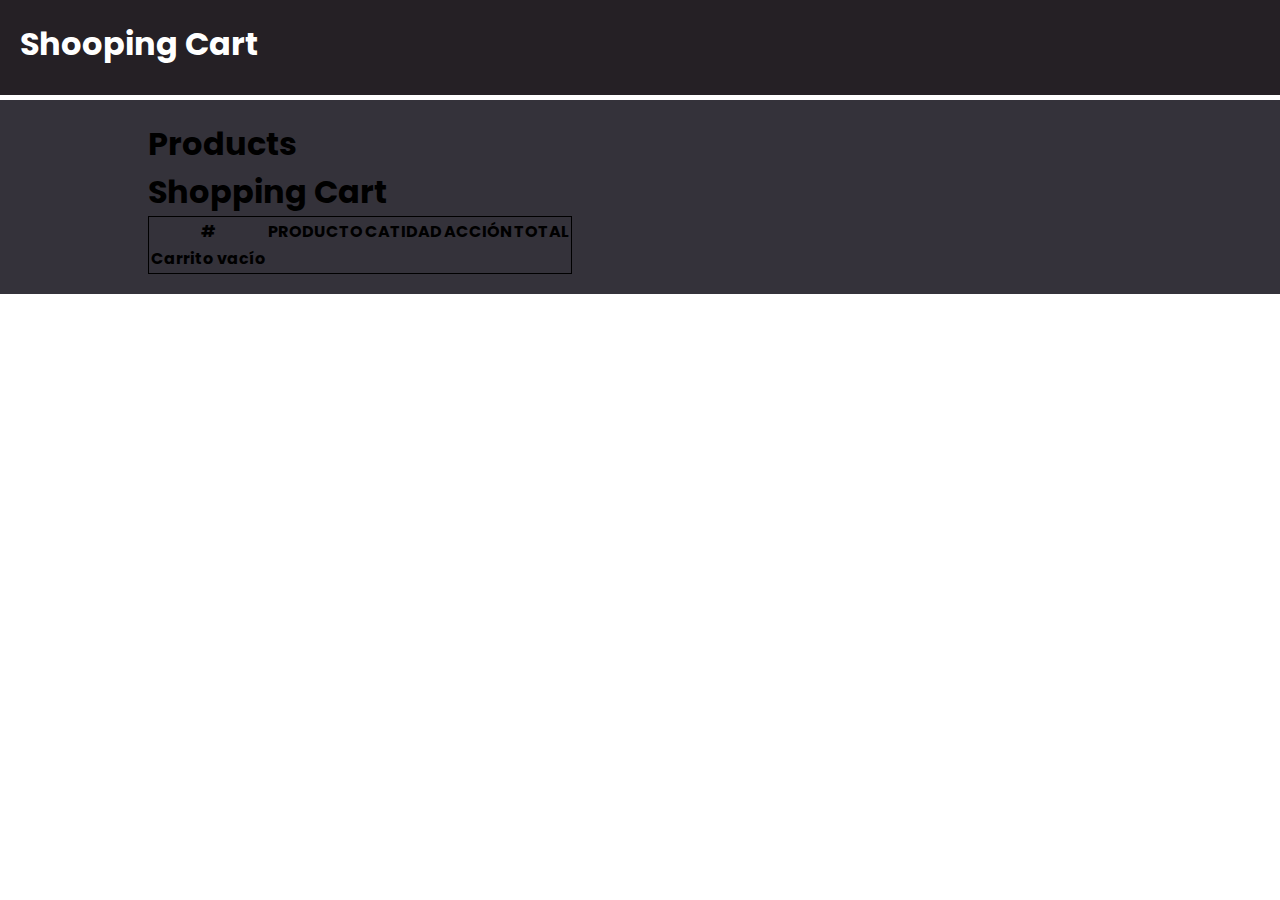
<file: JavaScriptShoppingCart-main/index.html>
<!DOCTYPE html>
<html lang="en">

<head>
    <meta charset="UTF-8">
    <meta http-equiv="X-UA-Compatible" content="IE=edge">
    <meta name="viewport" content="width=device-width, initial-scale=1.0">
    <link rel="stylesheet" href="css/index.css">
    <link rel="preconnect" href="https://fonts.googleapis.com">
    <link rel="preconnect" href="https://fonts.gstatic.com" crossorigin>
    <link href="https://fonts.googleapis.com/css2?family=Abyssinica+SIL&family=Poppins&display=swap" rel="stylesheet">
    <title>Shopping Cart</title>
</head>

<body>
    <header>
        <nav>
            <h1>Shooping Cart</h1>
        </nav>
    </header>

    <div class="container">
        <div id="container">
            <h1>Products</h1>

            <div id="cards"></div>

            <h1>Shopping Cart</h1>

            <table>
                <thead>
                    <tr>
                        <th scope="col">#</th>
                        <th scope="col">PRODUCTO</th>
                        <th scope="col">CATIDAD</th>
                        <th scope="col">ACCIÓN</th>
                        <th scope="col">TOTAL</th>
                    </tr>
                </thead>
                <tbody id="items"></tbody>
                <tfoot>
                    <tr id="footer">
                        <th scope="row">Carrito vacío</th>
                    </tr>
                </tfoot>
            </table>
        </div>
    
        <template id="template-card">
            <div class="card">
                <img src="" alt="">
                <h3>Titulo</h3>
                <p>Precio</p>
                <button class="btn-add">Comprar</button>
            </div>
        </template>
    
        <template id="cart-template">
            <tr>
                <th scope="row">id</th>
                <td></td>
                <td></td>
                <td>
                    <button id="btn-more" class="btn-more"> + </button>
                    <button id="btn-less" class="btn-less"> - </button>
                </td>
                <td>$<span></span></td>
            </tr>
        </template>
    
        <template id="cart-footer">
            <th scope="row">Total</th>
            <td>0</td>
            <td>
                <button id="btn-clear"> Vaciar carrito</button>
            </td>
            <td>$<span>0</span></td>
        </template>
    </div>
    <script src="js/app.js"></script>
</body>

</html>
</file>
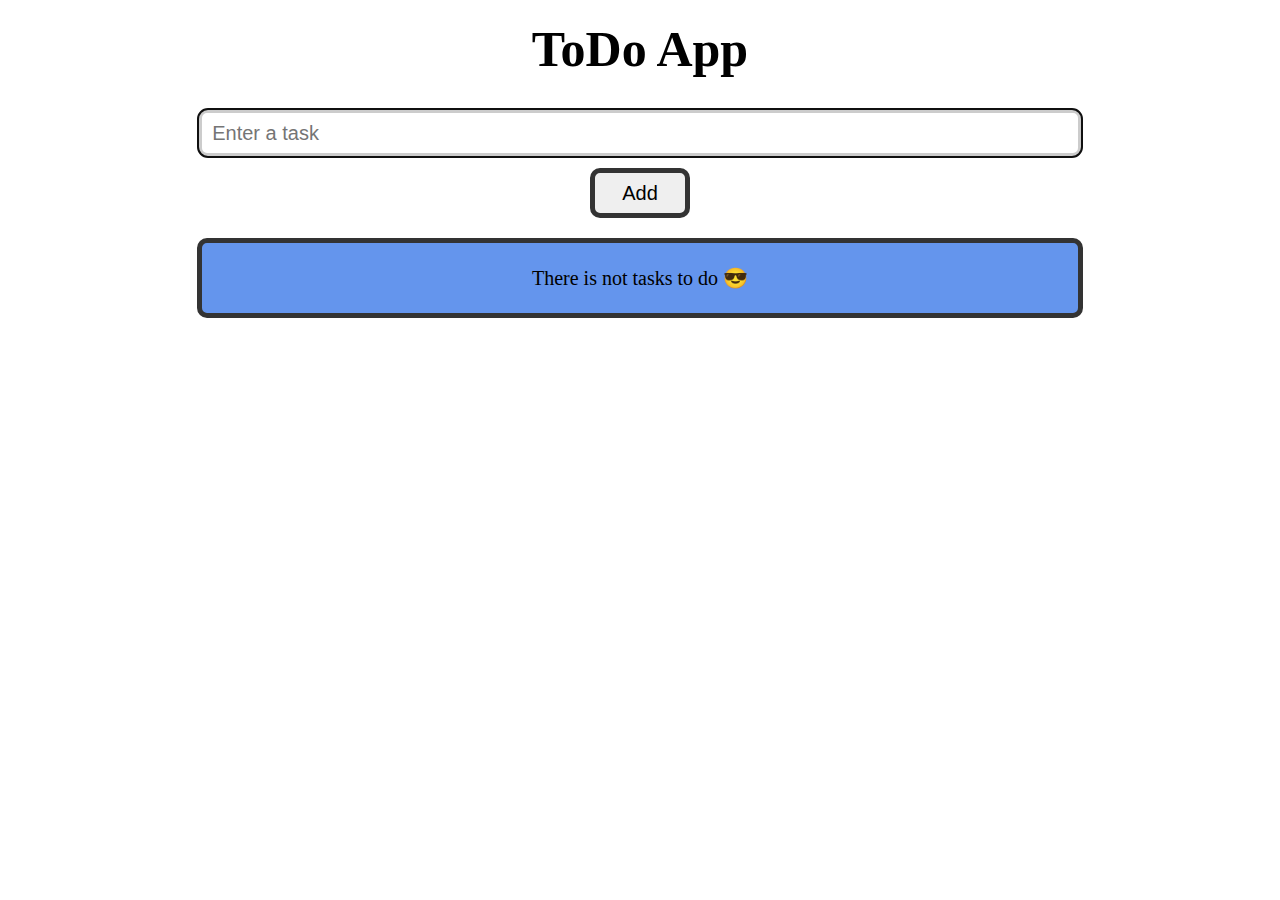
<file: todoAppVanillaJS-main/index.html>
<!DOCTYPE html>
<html>

<head>
	<meta charset="utf-8">
	<meta name="viewport" content="width=device-width, initial-scale=1">
	<title>TODO List</title>
	<link rel="stylesheet" href="main.css">
</head>

<body>
	<div class="container">
		<h1>ToDo App</h1>

		<form id="form" action="#">
			<input id="task" type="text" name="task" placeholder="Enter a task" autofocus>
			<input id="btn" type="submit" value="Add">
		</form>

		<div id="task-list"></div>
	</div>

	<template id="template">
		<div class="task-card task-active">
			<p class="title">Tarea 1</p>
			<div class="btns">
				<button class="btn-action btn-success">✅</button>
				<button class="btn-action btn-delete">⛔</button>
			</div>
		</div>
	</template>
	<!--🔄-->
	<script type="text/javascript" src="./app.js"></script>
</body>

</html>
</file>
<file: JavaScriptShoppingCart-main/css/index.css>
* {
    padding: 0;
    margin: 0;
    box-sizing: border-box;
}

header{
    width: 100%;
}

body {
    font-family: 'Poppins', sans-serif;;
}

nav {
    width: 100%;
    height: 100px;
    padding: 20px;
    background-color: rgb(37, 32, 37);
    color: #ffffff;
    border-bottom: 5px solid #ffffff;
    /* font-size: 26px;
    display: flex;
    flex-direction: row;
    justify-content: space-evenly;
    align-items: center; */
    
}

nav h1 {
    margin: 0px auto;
}

.container {
    width: 100%;
    background-color: rgb(52, 50, 58);
}

#container {
    width: 80%;
    height: auto;
    margin: 0 auto;
    padding: 20px;
    background-color: rgb(52, 50, 58);
}

.container #cards {
    margin: 0 auto;
    display: flex;
    flex-direction: row;
    flex-wrap: wrap;
    justify-content: center;
    gap: 10px;
}

.card {
    width: 30%;
    height: auto;
    padding: 10px;
    border: 1px solid #000000;
    border-radius: 10px;
    gap: 10px;


    /* display: flex;
    flex-direction: column;
    justify-content: center; */

}

.card img {
    width: 90%;
}

table {
    border: 1px solid #000000;
}
</file>
<file: todoAppVanillaJS-main/main.css>
* {
    margin: 0;
    padding: 0;
    box-sizing: border-box;
}

.container {
    width: 80%;
    height: auto;
    margin: 0px auto;
    padding: 20px;
}

h1 {
    font-size: 50px;
    text-align: center;
    margin-bottom: 30px;
}

#task {
    width: 90%;
    height: 50px;
    margin: 10px auto;
    padding: 10px;
    display: block;
    border-radius: 10px;
    border: 5px solid #cccccc;
    font-size: 20px;
}

#btn {
    width: 100px;
    height: 50px;
    margin: 10px auto;
    display: block;
    border-radius: 10px;
    border: 5px solid #333333;
    font-size: 20px;
}

#task-list {
    margin: 10px auto;
    display: flex;
    flex-direction: column;
    font-size: 20px;
}

.task-card {
    width: 90%;
    height: 80px;
    margin: 10px auto;
    padding: 10px;
    border: 5px solid #333333;
    border-radius: 10px;
    display: flex;
    justify-content: space-between;
    align-items: center;
}

.empty-tasklist {
    width: 90%;
    height: 80px;
    margin: 10px auto;
    padding: 10px;
    border: 5px solid #333333;
    border-radius: 10px;
    background-color: cornflowerblue;
    text-align: center;
    line-height: 50px;
}

.task-active {
    background-color: chartreuse;
}

.task-deactivate {
    background-color: blueviolet;
}

.btns {
    display: flex;
    flex-direction: row;
    justify-content: space-between;
    font-size: 30px;
}

.btn-action {
    font-size: 30px;
    background-color: transparent;
    border: none;
}
</file>
